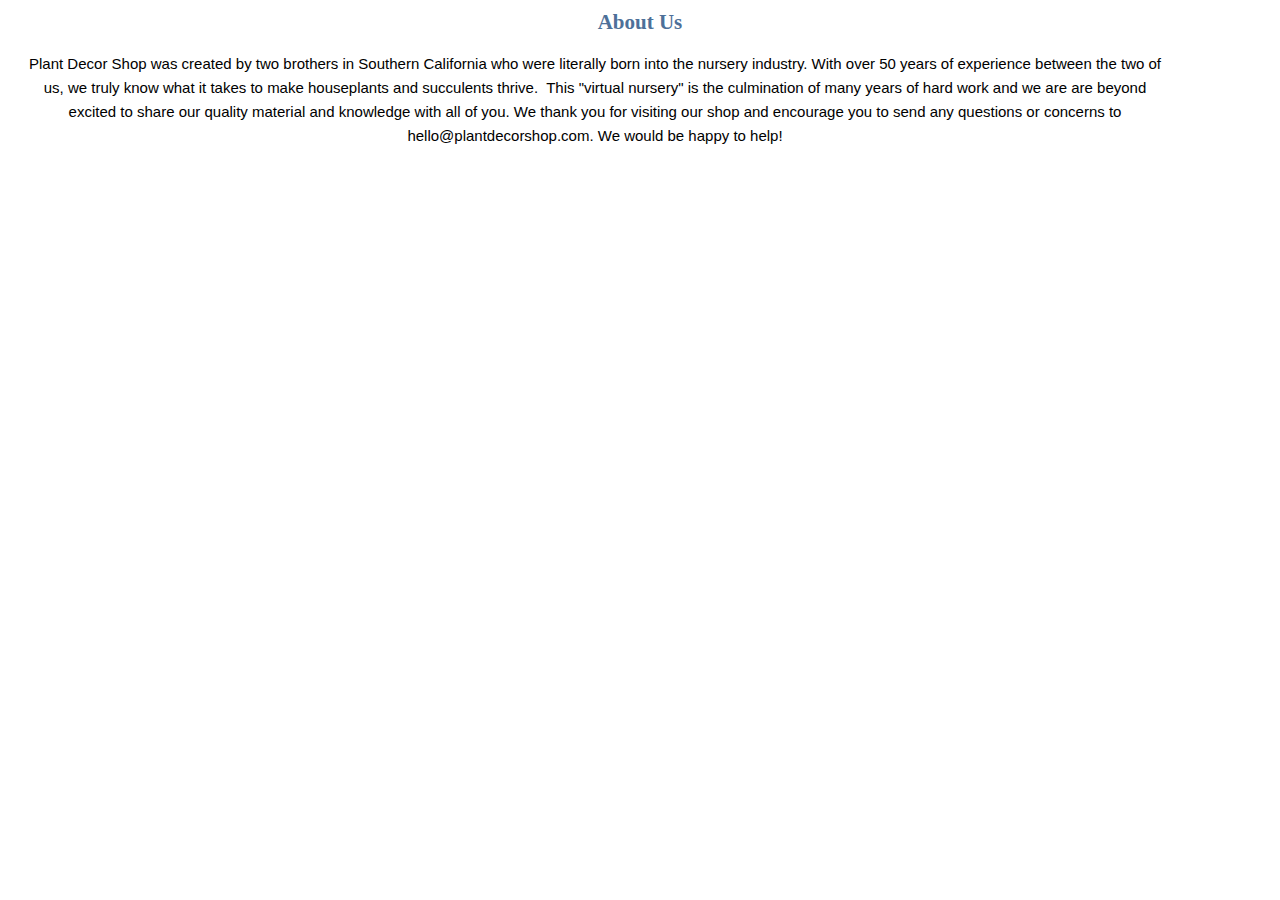
<file: about.html>
<!DOCTYPE html>
<html>

<head>
    <title>About Us</title>
    <link rel="stylesheet" type="text/css" href="about.css">
</head>

<body>
    <h1 class="title">About Us</h1>
    <div class="wording">
        <span>Plant Decor Shop was created by two brothers in Southern California who were literally born into the
            nursery industry. With over 50 years of experience between the two of us, we truly know what it takes to
            make houseplants and succulents thrive.&nbsp;
            This "virtual nursery" is the culmination of many years of hard work and we are are beyond excited
            to&nbsp;share our quality material and knowledge with all of you. We thank you for visiting our shop and
            encourage&nbsp;you to send any questions or concerns to hello@plantdecorshop.com. We would be happy to help!
        </span>
    </div>

</body>

</html>
</file>
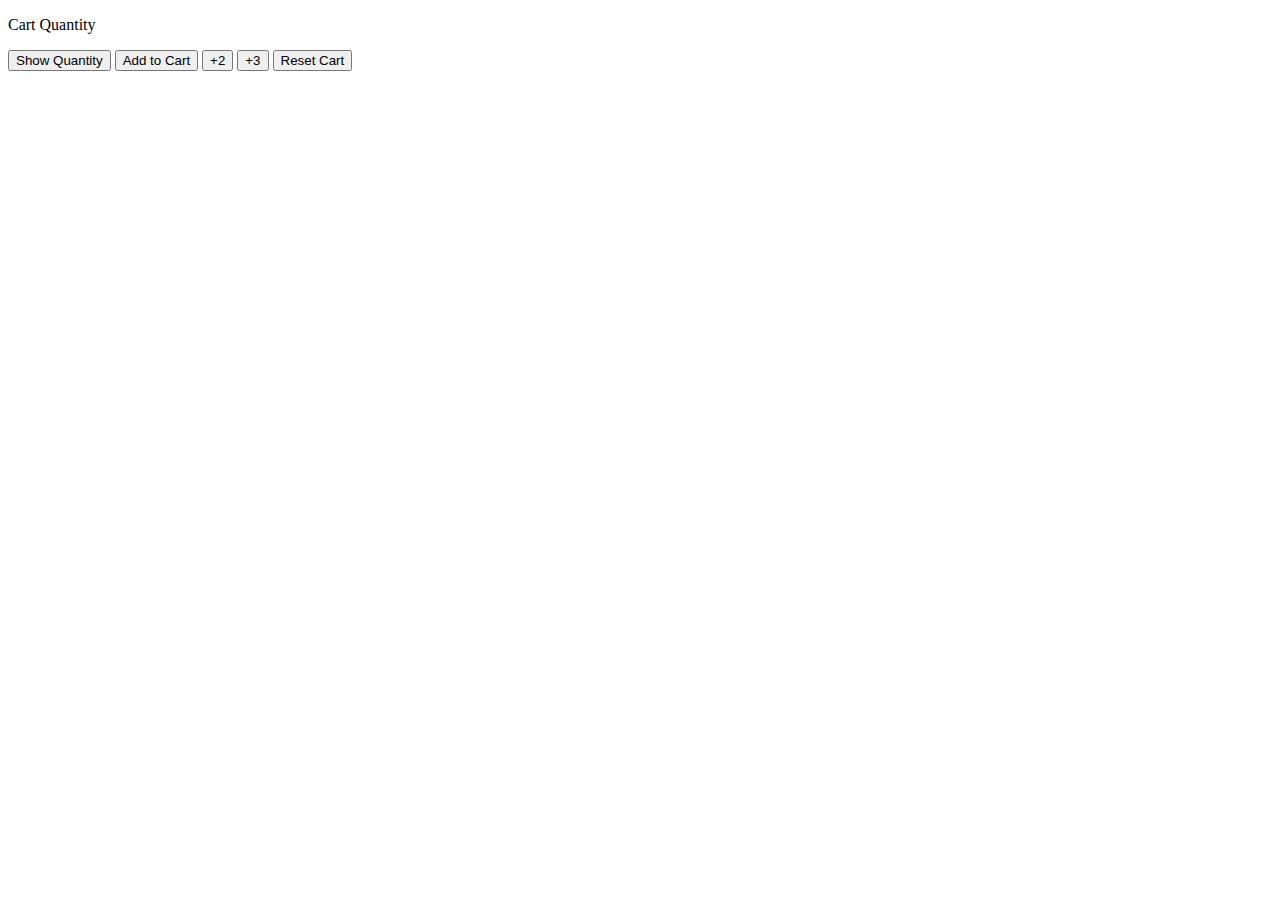
<file: cart.html>
<!DOCTYPE html>
<html lang="en">

<head>
    <meta charset="UTF-8">
    <meta name="viewport" content="width=device-width, initial-scale=1.0">
    <title>Cart</title>
    <style>

    </style>
</head>

<body>
    <p class="quantity-button"> Cart Quantity</p>

    <button class="quantity-button" onclick="
    console.log(`Cart quantity: ${cartQuantity}`);">Show Quantity</button>

    <button class="add-button" onclick="
    cartQuantity ++;
    console.log(`Cart quantity: ${cartQuantity}`);"">Add to Cart</button>

    <button class=" +2-button" onclick="
    cartQuantity+=2;
    console.log(`Cart quantity: ${cartQuantity}`);">+2</button>

    <button class="+3-button" onclick="
    cartQuantity +=3;
    console.log(`Cart quantity: ${cartQuantity}`);">+3</button>

    <button class="reset-button" onclick="
    cartQuantity=0;

    console.log(`Cart was reset
    cart quantity: ${cartQuantity}`);">Reset
        Cart</button>

    <script>

        let cartQuantity = 0;

    </script>
</body>

</html>
</file>
<file: about.css>
.reading-column {
    margin-left: auto;
    margin-right: auto;
    width: 800px;
    max-width: 100%;
}

.title {
    margin-top: 1em;
    color: rgb(77, 112, 153);
    display: block;
    font-family: Nunito;
    font-size: 21px;
    font-style: normal;
    font-weight: 700;
    height: 29.3906px;
    line-height: 29.4px;
    padding: 0;
    margin: 0 0 0.7em;
    text-align: center;



}

.wording {
    text-align: center;
    word-wrap: break-word;
    font-family: Arial, Helvetica, sans-serif;
    font-size: 15px;
    color: black;
    line-height: 1.6em;
    margin-left: 10px;
    margin-right: 100px;
}
</file>
